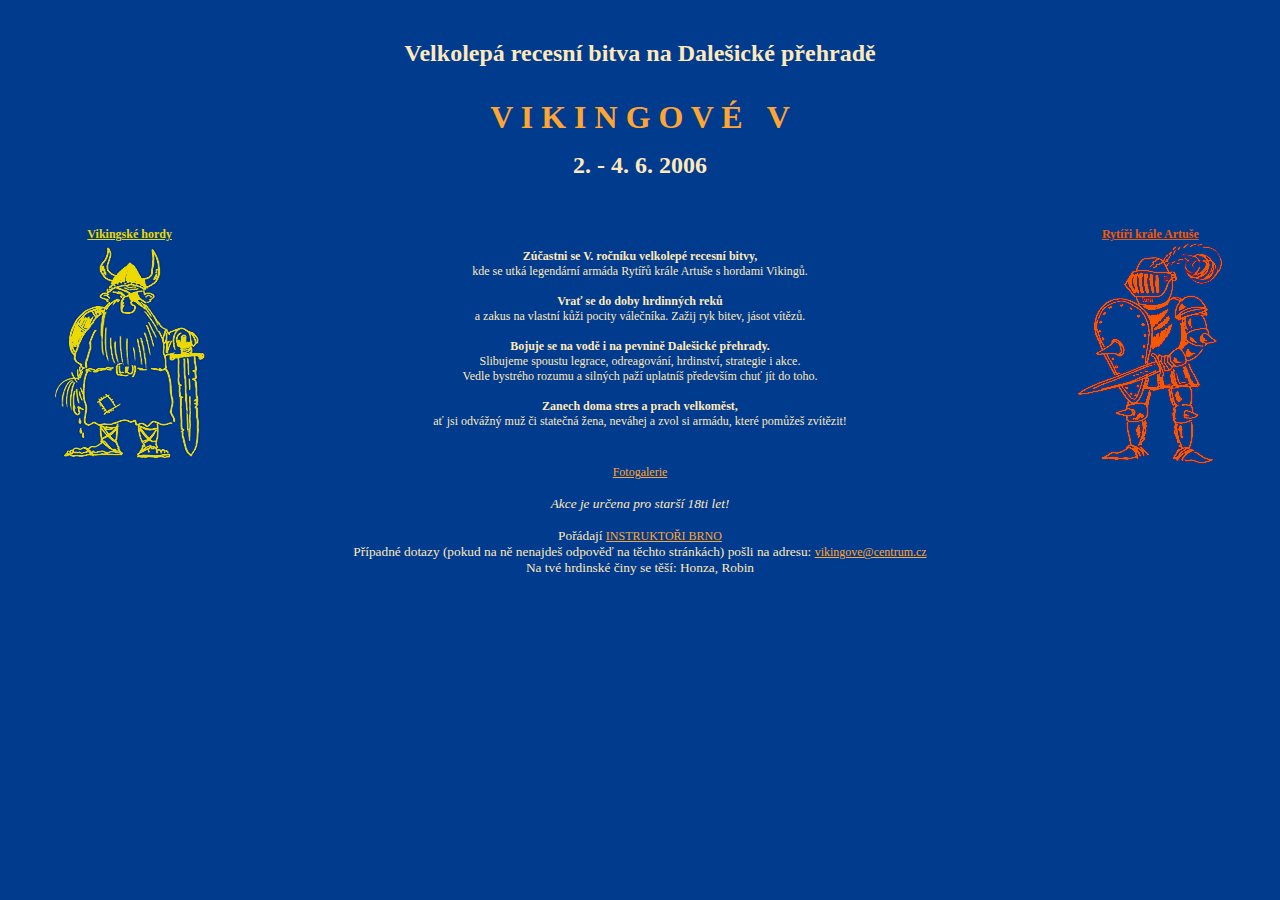
<file: index.html>
<html>

<!-- Mirrored from vikingove.instruktori.cz/ by HTTrack Website Copier/3.x [XR&CO'2014], Sat, 09 Mar 2019 18:17:43 GMT -->
<!-- Added by HTTrack --><meta http-equiv="content-type" content="text/html;charset=utf-8" /><!-- /Added by HTTrack -->
<head>
 	<meta http-equiv="Content-Language" content="cs">
 	<meta http-equiv="Content-Type" content="text/html; charset=utf-8">
 <title>Vikingove 2006</title> 	<link rel="stylesheet" type="text/css" href="css/styl.css"/>
</head>
<body>
<center>
<br>
<h1>Velkolepá recesní bitva na Dalešické přehradě</h1>
<br>
<span class="velkynadpis">V I K I N G O V É &nbsp;&nbsp;V</span>
<br>
<h1>2. - 4. 6. 2006</h1>
<br>
<br>
<table border="0" cellspacing="0" cellpadding="0" width="95%">
<tr align="center">
<td width="15%"><a class="zlute" href="armada084a.html?armada=vikingove">Vikingské hordy<br>
<img src="img/viking.gif" border="0"></a></td>
<td width="70%">
<b>Zúčastni se V. ročníku velkolepé recesní bitvy,</b><br>
kde se utká legendární armáda Rytířů krále Artuše s hordami Vikingů. <br>
<br>
<b>Vrať se do doby hrdinných reků</b><br>
a zakus na vlastní kůži pocity válečníka. Zažij ryk bitev, jásot vítězů. <br>
<br>
<b>Bojuje se na vodě i na pevnině Dalešické přehrady.</b><br>
Slibujeme spoustu legrace, odreagování, hrdinství, strategie i akce.<br>
Vedle bystrého rozumu a silných paží uplatníš především chuť jít do toho.<br>
<br>
<b>Zanech doma stres a prach velkoměst,</b><br>
ať jsi odvážný muž či statečná žena, neváhej a zvol si armádu, které pomůžeš zvítězit!<br></font><br>
</td>
<td width="15%"><a class="cervene" href="armada0118.html?armada=artusovci">Rytíři krále Artuše<br>
<img src="img/artus.gif" border="0"></a><br>
<!--  <font size="-2">Přihlašování do této armády bylo opět dočasně pozastaveno. Pokud se stavy bojovníků v obou armádách vyrovnají, bude přihlašování obnoveno.</font>	-->

</td>
</table>
<a href="http://instruktori.vutbr.cz/kroniky/progr/vikingove" target="_blank">Fotogalerie</a>

<br><br>
<i>Akce je určena pro starší 18ti let!</i><br>
<br>
Pořádají <a href="http://www.instruktori.cz/" target="_blank">INSTRUKTOŘI BRNO</a><br>
Případné dotazy (pokud na ně nenajdeš odpověď na těchto stránkách) pošli na adresu: <a href="mailto:vikingove@centrum.cz">vikingove@centrum.cz</a><br>
Na tvé hrdinské činy se těší: Honza, Robin
</center>
</body>

<!-- Mirrored from vikingove.instruktori.cz/ by HTTrack Website Copier/3.x [XR&CO'2014], Sat, 09 Mar 2019 18:17:44 GMT -->
</html>
</file>
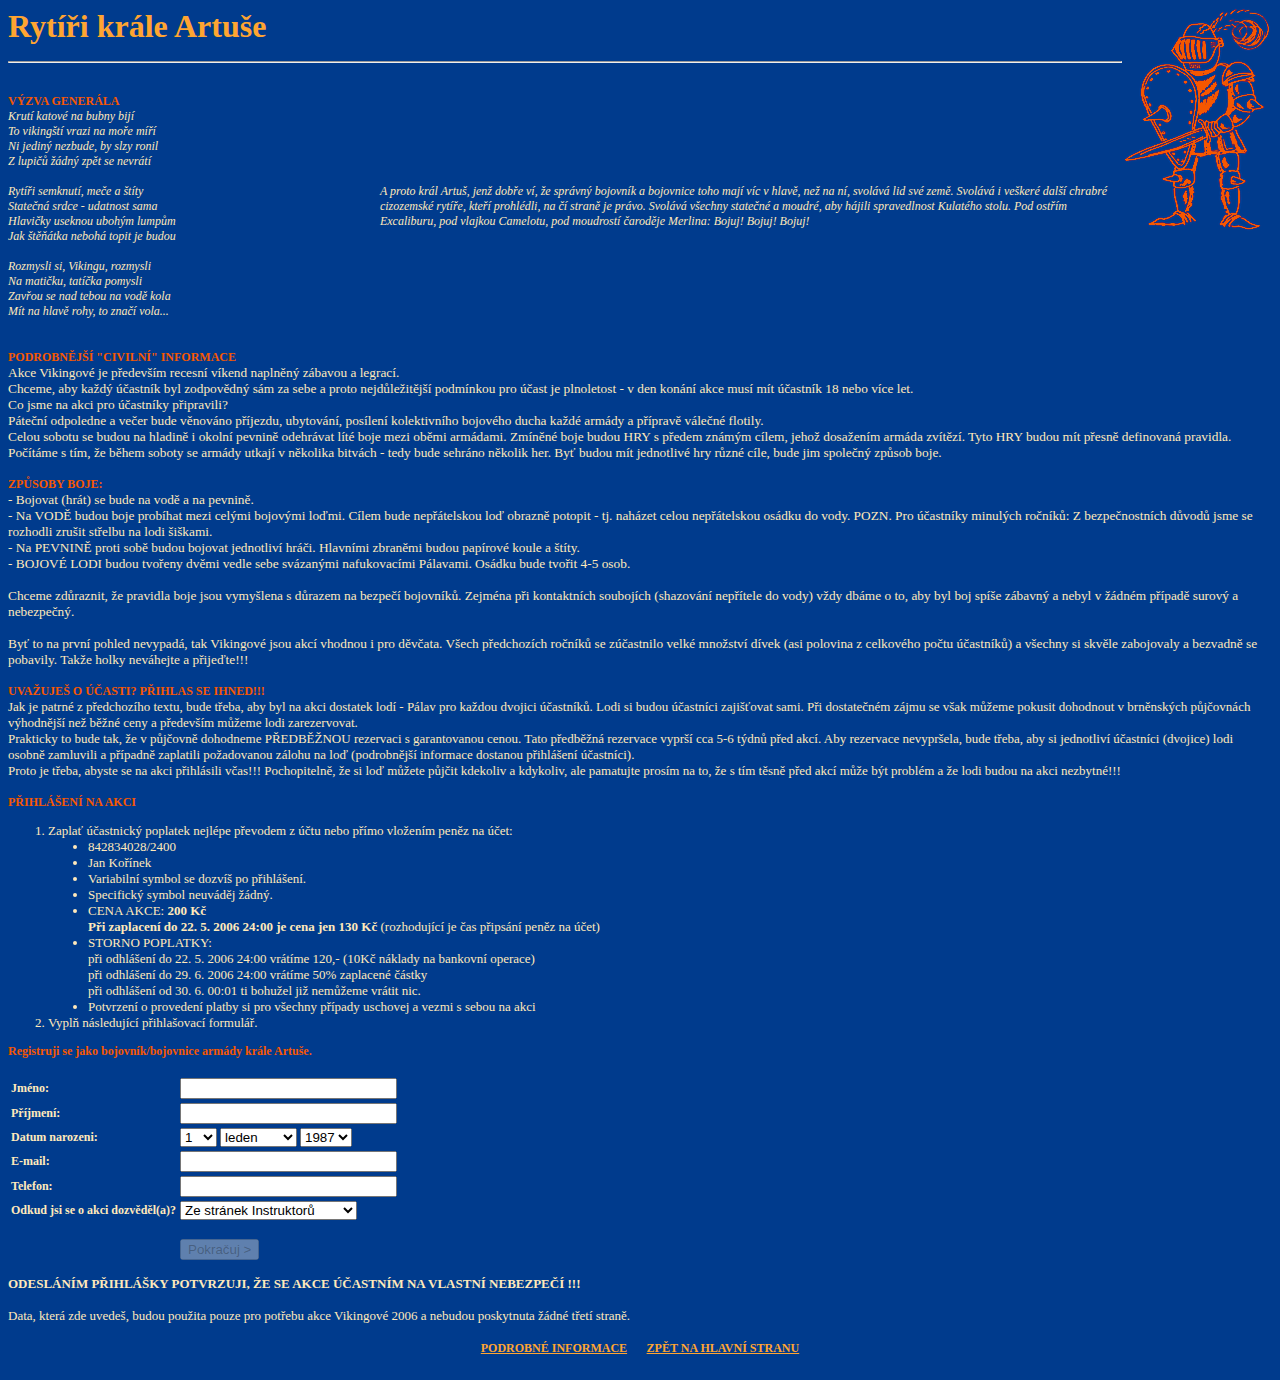
<file: armada0118.html>
<html>

<!-- Mirrored from vikingove.instruktori.cz/armada.php?armada=artusovci by HTTrack Website Copier/3.x [XR&CO'2014], Sat, 09 Mar 2019 18:17:44 GMT -->
<!-- Added by HTTrack --><meta http-equiv="content-type" content="text/html;charset=utf-8" /><!-- /Added by HTTrack -->
<head>
  <meta http-equiv="Content-Language" content="cs"/>
  <meta http-equiv="Content-Type" content="text/html; charset=utf-8"/>
 <title>Vikingove 2006 - Rytiri krale Artuse</title> 	<link rel="stylesheet" type="text/css" href="css/styl.css"/>
</head>
<body>


		<table border="0" cellspacing="0" cellpadding="0" width="100%">
			<tr>
				<td class="velkynadpis" width="90%" valign="top" colspan="2">Rytíři krále Artuše<hr></td>
				<td width="10%" valign="top" rowspan="2"><img src="img/artus.gif" border="0"></td>
			</tr>
			<tr>
				<td width="30%">
					<br/>
					<span class=cervena>VÝZVA GENERÁLA</span><br/>
					<i>Krutí katové na bubny bijí<br/>
					To vikingští vrazi na moře míří<br/>
					Ni jediný nezbude, by slzy ronil<br/>
					Z lupičů žádný zpět se nevrátí<br/>
					<br/>
					Rytíři semknutí, meče a štíty<br/>
					Statečná srdce - udatnost sama<br/>
					Hlavičky useknou ubohým lumpům<br/>
					Jak štěňátka nebohá topit je budou<br/>
					<br/>
					Rozmysli si, Vikingu, rozmysli<br/>
					Na matičku, tatíčka pomysli<br/>
					Zavřou se nad tebou na vodě kola<br/>
					Mít na hlavě rohy, to značí vola...<br/></i>
					<br/>
				</td>
				<td valign="center">
					<i>A proto král Artuš, jenž dobře ví, že správný bojovník a bojovnice toho mají víc v hlavě, než na ní, svolává lid své země. Svolává i veškeré další chrabré cizozemské rytíře, kteří prohlédli, na čí straně je právo. Svolává všechny statečné a moudré, aby hájili spravedlnost Kulatého stolu.
			    Pod ostřím Excaliburu, pod vlajkou Camelotu, pod moudrostí čaroděje Merlina: Bojuj! Bojuj! Bojuj!<br/></i>
				</td>
			</tr>
		</table>
	
<br/>
 <span class=cervena>PODROBNĚJŠÍ "CIVILNÍ" INFORMACE</span><br/> 
	Akce Vikingové je především recesní víkend naplněný zábavou a legrací.<br/>
	Chceme, aby každý účastník byl zodpovědný sám za sebe a proto nejdůležitější podmínkou pro účast je plnoletost - v den konání akce musí mít účastník 18 nebo více let.<br/>
	Co jsme na akci pro účastníky připravili?<br/>
	Páteční odpoledne a večer bude věnováno příjezdu, ubytování, posílení kolektivního bojového ducha každé armády a přípravě válečné flotily.<br/>
	Celou sobotu se budou na hladině i okolní pevnině odehrávat líté boje mezi oběmi armádami. Zmíněné boje budou HRY s předem známým cílem, jehož dosažením armáda zvítězí. Tyto HRY budou mít přesně definovaná pravidla. Počítáme s tím, že během soboty se armády utkají v několika bitvách - tedy bude sehráno několik her. Byť budou mít jednotlivé hry různé cíle, bude jim společný způsob boje.<br/>
<br/>

 <span class=cervena>ZPŮSOBY BOJE:</span><br/> 
- Bojovat (hrát) se bude na vodě a na pevnině.<br/>
- Na VODĚ budou boje probíhat mezi celými bojovými loďmi. Cílem bude nepřátelskou loď obrazně potopit - tj. naházet celou nepřátelskou osádku do vody. POZN. Pro účastníky minulých ročníků: Z bezpečnostních důvodů jsme se rozhodli zrušit střelbu na lodi šiškami.<br/>
- Na PEVNINĚ proti sobě budou bojovat jednotliví hráči. Hlavními zbraněmi budou papírové koule a štíty.<br/>
- BOJOVÉ LODI budou tvořeny dvěmi vedle sebe svázanými nafukovacími Pálavami. Osádku bude tvořit 4-5 osob.<br/>
<br/>
Chceme zdůraznit, že pravidla boje jsou vymyšlena s důrazem na bezpečí bojovníků. Zejména při kontaktních soubojích (shazování nepřítele do vody) vždy dbáme o to, aby byl boj spíše zábavný a nebyl v žádném případě surový a nebezpečný.<br/>
<br/>
Byť to na první pohled nevypadá, tak Vikingové jsou akcí vhodnou i pro děvčata. Všech předchozích ročníků se zúčastnilo velké množství dívek (asi polovina z celkového počtu účastníků) a všechny si skvěle zabojovaly a bezvadně se pobavily. Takže holky neváhejte a přijeďte!!!<br/>
<br/>

 <span class=cervena>UVAŽUJEŠ O ÚČASTI? PŘIHLAS SE IHNED!!!</span><br/> 
<font size="-1">Jak je patrné z předchozího textu, bude třeba, aby byl na akci dostatek lodí - Pálav pro každou dvojici účastníků. Lodi si budou účastníci zajišťovat sami. Při dostatečném zájmu se však můžeme pokusit dohodnout v brněnských půjčovnách výhodnější než běžné ceny a především můžeme lodi zarezervovat.<br/>
Prakticky to bude tak, že v půjčovně dohodneme PŘEDBĚŽNOU rezervaci s garantovanou cenou. Tato předběžná rezervace vyprší cca 5-6 týdnů před akcí. Aby rezervace nevypršela, bude třeba, aby si jednotliví účastníci (dvojice) lodi osobně zamluvili a případně zaplatili požadovanou zálohu na loď (podrobnější informace dostanou přihlášení účastníci).<br/>
Proto je třeba, abyste se na akci přihlásili včas!!! Pochopitelně, že si loď můžete půjčit kdekoliv a kdykoliv, ale pamatujte prosím na to, že s tím těsně před akcí může být problém a že lodi budou na akci nezbytné!!!<br/>

<br/>

 <span class=cervena>PŘIHLÁŠENÍ NA AKCI</span><br/> 
<ol>
  <li>
	Zaplať účastnický poplatek nejlépe převodem z účtu nebo přímo vložením peněz na účet:
  </li>
  <ul type=disc>
	<li>
	  842834028/2400
	</li>
	<li>
	  Jan Kořínek
	</li>
	<li>
	  Variabilní symbol se dozvíš po přihlášení.
	</li>
	<li>
	  Specifický symbol neuváděj žádný.
	</li>
    <li>
	  CENA AKCE: <b>200 Kč</b><br/>
		<B>Při zaplacení do 22. 5. 2006 24:00 je cena jen 130 Kč</B> (rozhodující je čas připsání peněz na účet)<br/>

	</li>
	<li>
	  STORNO POPLATKY:<br/>
				  při odhlášení do 22. 5. 2006 24:00 vrátíme 120,- (10Kč náklady na bankovní operace)<br/>
      	  při odhlášení do 29. 6. 2006 24:00 vrátíme 50% zaplacené částky<br/>
	  			při odhlášení od 30. 6. 00:01 ti bohužel již nemůžeme vrátit nic.
	</li>
	<li>
	  Potvrzení o provedení platby si pro všechny případy uschovej a vezmi s sebou na akci</li>
  </ul>
  <li>
	Vyplň následující přihlašovací formulář.
  </li>
</ol>

 <span class=cervena>Registruji se jako bojovník/bojovnice armády krále Artuše.</span><br/> 
<br/>
<!--
<b>Přihlašování do této armády bylo opět dočasně pozastaveno.<br/> Pokud se stavy bojovníků v obou armádách vyrovnají, bude přihlašování obnoveno.</b><br/>
<br/>
-->
<form>
<table border="0">
	<tr>
		<td><b>Jméno:</b></td>
		<td><input type="Text" name="jmeno" size="24" maxlength="50"></td>
	</tr>
	<tr>
		<td><b>Příjmení:</b></td>
		<td><input type="Text" name="prijmeni" size="24" maxlength="50"></td>
	</tr>
	<tr>
		<td><b>Datum narozeni:</b></td>
		<td>
		<select name="den" size="1">
			<option value="1">1
			<option value="2">2
			<option value="3">3
			<option value="4">4
			<option value="5">5
			<option value="6">6
			<option value="7">7
			<option value="8">8
			<option value="9">9
			<option value="10">10
			<option value="11">11
			<option value="12">12
			<option value="13">13
			<option value="14">14
			<option value="15">15
			<option value="16">16
			<option value="17">17
			<option value="18">18
			<option value="19">19
			<option value="20">20
			<option value="21">21
			<option value="22">22
			<option value="23">23
			<option value="24">24
			<option value="25">25
			<option value="26">26
			<option value="27">27
			<option value="28">28
			<option value="29">29
			<option value="30">30
			<option value="31">31
		</select>
		<select name="mesic" size="1">
			<option value="1">leden
			<option value="2">únor
			<option value="3">březen
			<option value="4">duben
			<option value="5">květen
			<option value="6">červen
			<option value="7">červenec
			<option value="8">srpen
			<option value="9">září
			<option value="10">říjen
			<option value="11">listopad
			<option value="12">prosinec
		</select>
		<select name="rok" size="1">
			<option value="1987">1987
      <option value="1986">1986
			<option value="1985">1985
			<option value="1984">1984
			<option value="1983">1983
			<option value="1982">1982
			<option value="1981">1981
			<option value="1980">1980
			<option value="1979">1979
			<option value="1978">1978
			<option value="1977">1977
			<option value="1976">1976
			<option value="1975">1975
			<option value="1974">1974
			<option value="1973">1973
			<option value="1972">1972
			<option value="1971">1971
			<option value="1970">1970
			<option value="1969">1969
			<option value="1968">1968
			<option value="1967">1967
			<option value="1966">1966
			<option value="1965">1965
			<option value="1964">1964
			<option value="1963">1963
			<option value="1962">1962
			<option value="1961">1961
			<option value="1960">1960
			<option value="1959">1959
			<option value="1958">1958
			<option value="1957">1957
			<option value="1956">1956
			<option value="1955">1955
		</select>
		</td>
	</tr>
	<tr>
		<td><b>E-mail:</b></td>
		<td><input type="Text" name="mail" size="24" maxlength="50"></td>
	</tr>
	<tr>
		<td><b>Telefon:</b></td>
		<td><input type="Text" name="telefon" size="24" maxlength="50"></td>
	</tr>
	<tr>
		<td><b>Odkud jsi se o akci dozvěděl(a)?</b></td>
		<td>
		<select name="odkud" size="1">
			<option value="Ze stránek Instruktorů">Ze stránek Instruktorů
			<option value="Ze stránek Biokontaktu">Ze stránek o.s. Biokontakt
			<option value="Z plakátku">Z plakátku
			<option value="Od kamaráda">Od kamaráda
			<option value="Už jsem na akci byl(a)">Již jsem na akci byl(a)
			<option value="Od jinud">Od jinud
		</select>
		</td>
	</tr>
	<tr>
		<td></td>
		<td><br/><input type="submit" value="Pokračuj >" disabled></td>
	</tr>
</table>

  <input name="armada" type="hidden" value=artusovci>
  <input name="register" type="hidden" value=1>
</form>


<b>ODESLÁNÍM PŘIHLÁŠKY POTVRZUJI, ŽE SE AKCE ÚČASTNÍM NA VLASTNÍ NEBEZPEČÍ !!!</b><br/>
<br/>
Data, která zde uvedeš, budou použita pouze pro potřebu akce Vikingové 2006 a nebudou poskytnuta žádné třetí straně.<br/>
<br/>

	<center><a href="informace0118.html?armada=artusovci"><b>PODROBNÉ INFORMACE</b></a>&nbsp;&nbsp;&nbsp;&nbsp;&nbsp;&nbsp;<a href="index-2.html"><b>ZPĚT NA HLAVNÍ STRANU</b></a> </center> 
<br/>
</body>

<!-- Mirrored from vikingove.instruktori.cz/armada.php?armada=artusovci by HTTrack Website Copier/3.x [XR&CO'2014], Sat, 09 Mar 2019 18:17:44 GMT -->
</html>
</file>
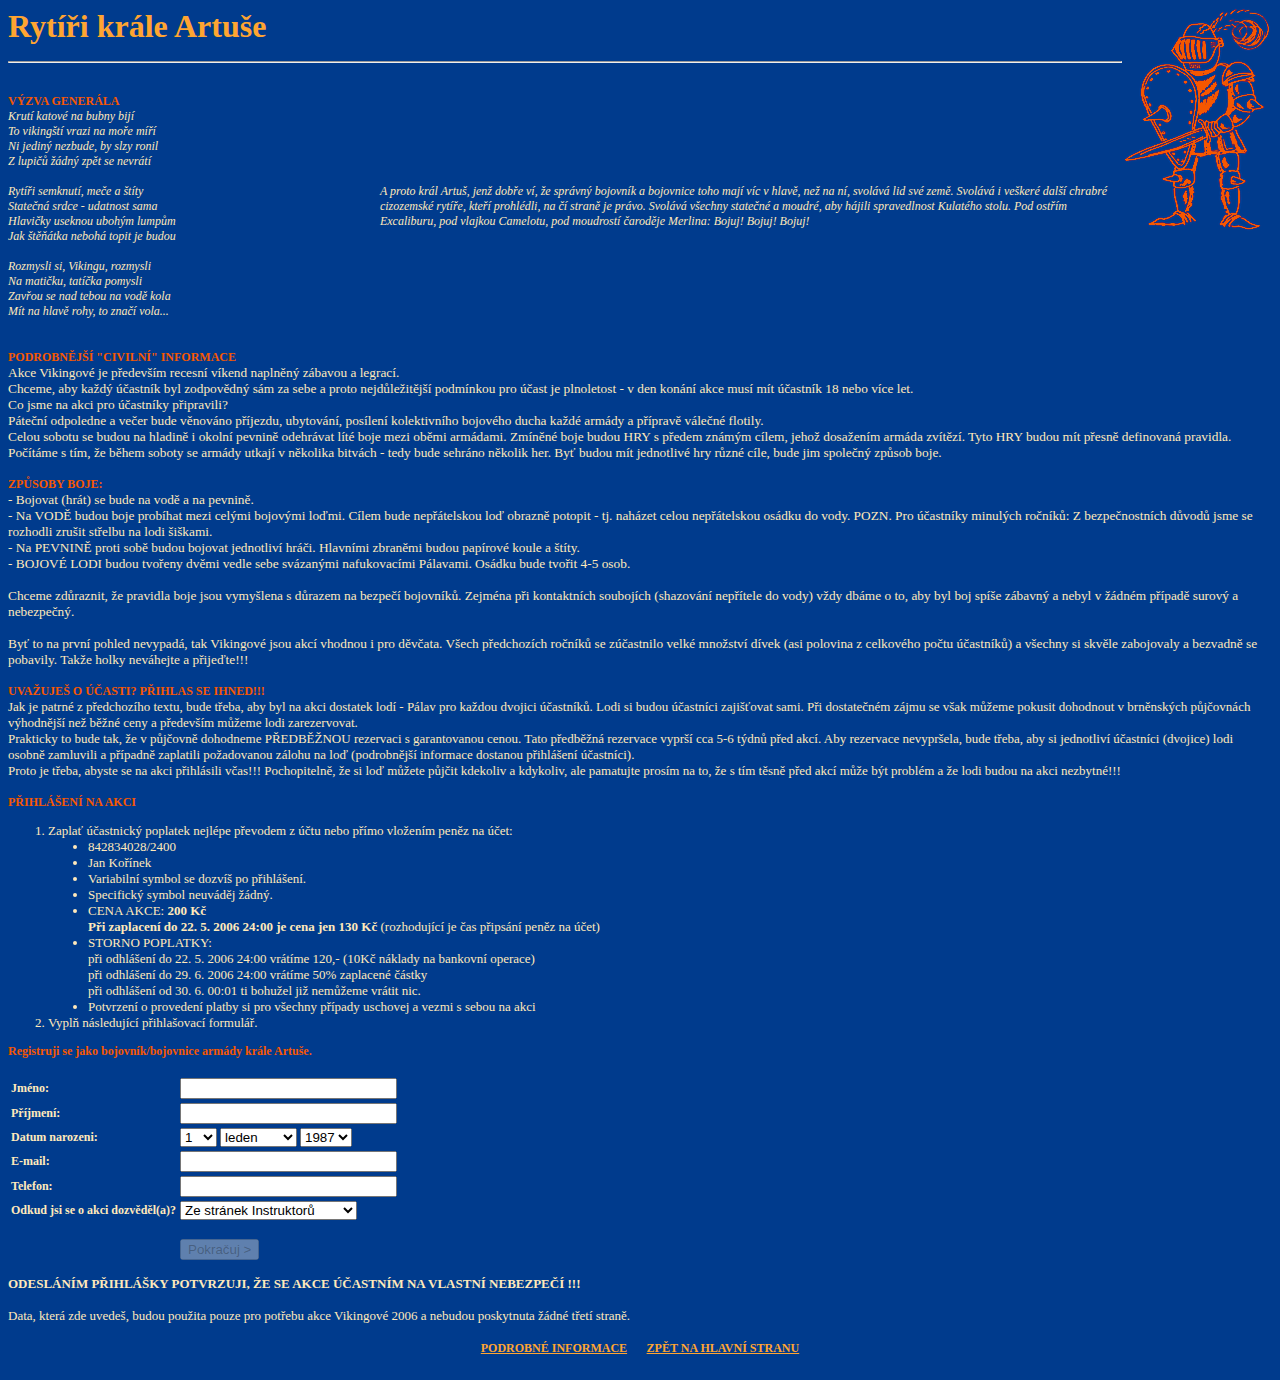
<file: armada084a.html>
<html>

<!-- Mirrored from vikingove.instruktori.cz/armada.php?armada=vikingove by HTTrack Website Copier/3.x [XR&CO'2014], Sat, 09 Mar 2019 18:17:44 GMT -->
<!-- Added by HTTrack --><meta http-equiv="content-type" content="text/html;charset=utf-8" /><!-- /Added by HTTrack -->
<head>
  <meta http-equiv="Content-Language" content="cs"/>
  <meta http-equiv="Content-Type" content="text/html; charset=utf-8"/>
 <title>Vikingove 2006 - Rytiri krale Artuse</title> 	<link rel="stylesheet" type="text/css" href="css/styl.css"/>
</head>
<body>


		<table border="0" cellspacing="0" cellpadding="0" width="100%">
			<tr>
				<td class="velkynadpis" width="90%" valign="top" colspan="2">Rytíři krále Artuše<hr></td>
				<td width="10%" valign="top" rowspan="2"><img src="img/artus.gif" border="0"></td>
			</tr>
			<tr>
				<td width="30%">
					<br/>
					<span class=cervena>VÝZVA GENERÁLA</span><br/>
					<i>Krutí katové na bubny bijí<br/>
					To vikingští vrazi na moře míří<br/>
					Ni jediný nezbude, by slzy ronil<br/>
					Z lupičů žádný zpět se nevrátí<br/>
					<br/>
					Rytíři semknutí, meče a štíty<br/>
					Statečná srdce - udatnost sama<br/>
					Hlavičky useknou ubohým lumpům<br/>
					Jak štěňátka nebohá topit je budou<br/>
					<br/>
					Rozmysli si, Vikingu, rozmysli<br/>
					Na matičku, tatíčka pomysli<br/>
					Zavřou se nad tebou na vodě kola<br/>
					Mít na hlavě rohy, to značí vola...<br/></i>
					<br/>
				</td>
				<td valign="center">
					<i>A proto král Artuš, jenž dobře ví, že správný bojovník a bojovnice toho mají víc v hlavě, než na ní, svolává lid své země. Svolává i veškeré další chrabré cizozemské rytíře, kteří prohlédli, na čí straně je právo. Svolává všechny statečné a moudré, aby hájili spravedlnost Kulatého stolu.
			    Pod ostřím Excaliburu, pod vlajkou Camelotu, pod moudrostí čaroděje Merlina: Bojuj! Bojuj! Bojuj!<br/></i>
				</td>
			</tr>
		</table>
	
<br/>
 <span class=cervena>PODROBNĚJŠÍ "CIVILNÍ" INFORMACE</span><br/> 
	Akce Vikingové je především recesní víkend naplněný zábavou a legrací.<br/>
	Chceme, aby každý účastník byl zodpovědný sám za sebe a proto nejdůležitější podmínkou pro účast je plnoletost - v den konání akce musí mít účastník 18 nebo více let.<br/>
	Co jsme na akci pro účastníky připravili?<br/>
	Páteční odpoledne a večer bude věnováno příjezdu, ubytování, posílení kolektivního bojového ducha každé armády a přípravě válečné flotily.<br/>
	Celou sobotu se budou na hladině i okolní pevnině odehrávat líté boje mezi oběmi armádami. Zmíněné boje budou HRY s předem známým cílem, jehož dosažením armáda zvítězí. Tyto HRY budou mít přesně definovaná pravidla. Počítáme s tím, že během soboty se armády utkají v několika bitvách - tedy bude sehráno několik her. Byť budou mít jednotlivé hry různé cíle, bude jim společný způsob boje.<br/>
<br/>

 <span class=cervena>ZPŮSOBY BOJE:</span><br/> 
- Bojovat (hrát) se bude na vodě a na pevnině.<br/>
- Na VODĚ budou boje probíhat mezi celými bojovými loďmi. Cílem bude nepřátelskou loď obrazně potopit - tj. naházet celou nepřátelskou osádku do vody. POZN. Pro účastníky minulých ročníků: Z bezpečnostních důvodů jsme se rozhodli zrušit střelbu na lodi šiškami.<br/>
- Na PEVNINĚ proti sobě budou bojovat jednotliví hráči. Hlavními zbraněmi budou papírové koule a štíty.<br/>
- BOJOVÉ LODI budou tvořeny dvěmi vedle sebe svázanými nafukovacími Pálavami. Osádku bude tvořit 4-5 osob.<br/>
<br/>
Chceme zdůraznit, že pravidla boje jsou vymyšlena s důrazem na bezpečí bojovníků. Zejména při kontaktních soubojích (shazování nepřítele do vody) vždy dbáme o to, aby byl boj spíše zábavný a nebyl v žádném případě surový a nebezpečný.<br/>
<br/>
Byť to na první pohled nevypadá, tak Vikingové jsou akcí vhodnou i pro děvčata. Všech předchozích ročníků se zúčastnilo velké množství dívek (asi polovina z celkového počtu účastníků) a všechny si skvěle zabojovaly a bezvadně se pobavily. Takže holky neváhejte a přijeďte!!!<br/>
<br/>

 <span class=cervena>UVAŽUJEŠ O ÚČASTI? PŘIHLAS SE IHNED!!!</span><br/> 
<font size="-1">Jak je patrné z předchozího textu, bude třeba, aby byl na akci dostatek lodí - Pálav pro každou dvojici účastníků. Lodi si budou účastníci zajišťovat sami. Při dostatečném zájmu se však můžeme pokusit dohodnout v brněnských půjčovnách výhodnější než běžné ceny a především můžeme lodi zarezervovat.<br/>
Prakticky to bude tak, že v půjčovně dohodneme PŘEDBĚŽNOU rezervaci s garantovanou cenou. Tato předběžná rezervace vyprší cca 5-6 týdnů před akcí. Aby rezervace nevypršela, bude třeba, aby si jednotliví účastníci (dvojice) lodi osobně zamluvili a případně zaplatili požadovanou zálohu na loď (podrobnější informace dostanou přihlášení účastníci).<br/>
Proto je třeba, abyste se na akci přihlásili včas!!! Pochopitelně, že si loď můžete půjčit kdekoliv a kdykoliv, ale pamatujte prosím na to, že s tím těsně před akcí může být problém a že lodi budou na akci nezbytné!!!<br/>

<br/>

 <span class=cervena>PŘIHLÁŠENÍ NA AKCI</span><br/> 
<ol>
  <li>
	Zaplať účastnický poplatek nejlépe převodem z účtu nebo přímo vložením peněz na účet:
  </li>
  <ul type=disc>
	<li>
	  842834028/2400
	</li>
	<li>
	  Jan Kořínek
	</li>
	<li>
	  Variabilní symbol se dozvíš po přihlášení.
	</li>
	<li>
	  Specifický symbol neuváděj žádný.
	</li>
    <li>
	  CENA AKCE: <b>200 Kč</b><br/>
		<B>Při zaplacení do 22. 5. 2006 24:00 je cena jen 130 Kč</B> (rozhodující je čas připsání peněz na účet)<br/>

	</li>
	<li>
	  STORNO POPLATKY:<br/>
				  při odhlášení do 22. 5. 2006 24:00 vrátíme 120,- (10Kč náklady na bankovní operace)<br/>
      	  při odhlášení do 29. 6. 2006 24:00 vrátíme 50% zaplacené částky<br/>
	  			při odhlášení od 30. 6. 00:01 ti bohužel již nemůžeme vrátit nic.
	</li>
	<li>
	  Potvrzení o provedení platby si pro všechny případy uschovej a vezmi s sebou na akci</li>
  </ul>
  <li>
	Vyplň následující přihlašovací formulář.
  </li>
</ol>

 <span class=cervena>Registruji se jako bojovník/bojovnice armády krále Artuše.</span><br/> 
<br/>
<!--
<b>Přihlašování do této armády bylo opět dočasně pozastaveno.<br/> Pokud se stavy bojovníků v obou armádách vyrovnají, bude přihlašování obnoveno.</b><br/>
<br/>
-->
<form>
<table border="0">
	<tr>
		<td><b>Jméno:</b></td>
		<td><input type="Text" name="jmeno" size="24" maxlength="50"></td>
	</tr>
	<tr>
		<td><b>Příjmení:</b></td>
		<td><input type="Text" name="prijmeni" size="24" maxlength="50"></td>
	</tr>
	<tr>
		<td><b>Datum narozeni:</b></td>
		<td>
		<select name="den" size="1">
			<option value="1">1
			<option value="2">2
			<option value="3">3
			<option value="4">4
			<option value="5">5
			<option value="6">6
			<option value="7">7
			<option value="8">8
			<option value="9">9
			<option value="10">10
			<option value="11">11
			<option value="12">12
			<option value="13">13
			<option value="14">14
			<option value="15">15
			<option value="16">16
			<option value="17">17
			<option value="18">18
			<option value="19">19
			<option value="20">20
			<option value="21">21
			<option value="22">22
			<option value="23">23
			<option value="24">24
			<option value="25">25
			<option value="26">26
			<option value="27">27
			<option value="28">28
			<option value="29">29
			<option value="30">30
			<option value="31">31
		</select>
		<select name="mesic" size="1">
			<option value="1">leden
			<option value="2">únor
			<option value="3">březen
			<option value="4">duben
			<option value="5">květen
			<option value="6">červen
			<option value="7">červenec
			<option value="8">srpen
			<option value="9">září
			<option value="10">říjen
			<option value="11">listopad
			<option value="12">prosinec
		</select>
		<select name="rok" size="1">
			<option value="1987">1987
      <option value="1986">1986
			<option value="1985">1985
			<option value="1984">1984
			<option value="1983">1983
			<option value="1982">1982
			<option value="1981">1981
			<option value="1980">1980
			<option value="1979">1979
			<option value="1978">1978
			<option value="1977">1977
			<option value="1976">1976
			<option value="1975">1975
			<option value="1974">1974
			<option value="1973">1973
			<option value="1972">1972
			<option value="1971">1971
			<option value="1970">1970
			<option value="1969">1969
			<option value="1968">1968
			<option value="1967">1967
			<option value="1966">1966
			<option value="1965">1965
			<option value="1964">1964
			<option value="1963">1963
			<option value="1962">1962
			<option value="1961">1961
			<option value="1960">1960
			<option value="1959">1959
			<option value="1958">1958
			<option value="1957">1957
			<option value="1956">1956
			<option value="1955">1955
		</select>
		</td>
	</tr>
	<tr>
		<td><b>E-mail:</b></td>
		<td><input type="Text" name="mail" size="24" maxlength="50"></td>
	</tr>
	<tr>
		<td><b>Telefon:</b></td>
		<td><input type="Text" name="telefon" size="24" maxlength="50"></td>
	</tr>
	<tr>
		<td><b>Odkud jsi se o akci dozvěděl(a)?</b></td>
		<td>
		<select name="odkud" size="1">
			<option value="Ze stránek Instruktorů">Ze stránek Instruktorů
			<option value="Ze stránek Biokontaktu">Ze stránek o.s. Biokontakt
			<option value="Z plakátku">Z plakátku
			<option value="Od kamaráda">Od kamaráda
			<option value="Už jsem na akci byl(a)">Již jsem na akci byl(a)
			<option value="Od jinud">Od jinud
		</select>
		</td>
	</tr>
	<tr>
		<td></td>
		<td><br/><input type="submit" value="Pokračuj >" disabled></td>
	</tr>
</table>

  <input name="armada" type="hidden" value=artusovci>
  <input name="register" type="hidden" value=1>
</form>


<b>ODESLÁNÍM PŘIHLÁŠKY POTVRZUJI, ŽE SE AKCE ÚČASTNÍM NA VLASTNÍ NEBEZPEČÍ !!!</b><br/>
<br/>
Data, která zde uvedeš, budou použita pouze pro potřebu akce Vikingové 2006 a nebudou poskytnuta žádné třetí straně.<br/>
<br/>

	<center><a href="informace0118.html?armada=artusovci"><b>PODROBNÉ INFORMACE</b></a>&nbsp;&nbsp;&nbsp;&nbsp;&nbsp;&nbsp;<a href="index-2.html"><b>ZPĚT NA HLAVNÍ STRANU</b></a> </center> 
<br/>
</body>

<!-- Mirrored from vikingove.instruktori.cz/armada.php?armada=vikingove by HTTrack Website Copier/3.x [XR&CO'2014], Sat, 09 Mar 2019 18:17:44 GMT -->
</html>
</file>
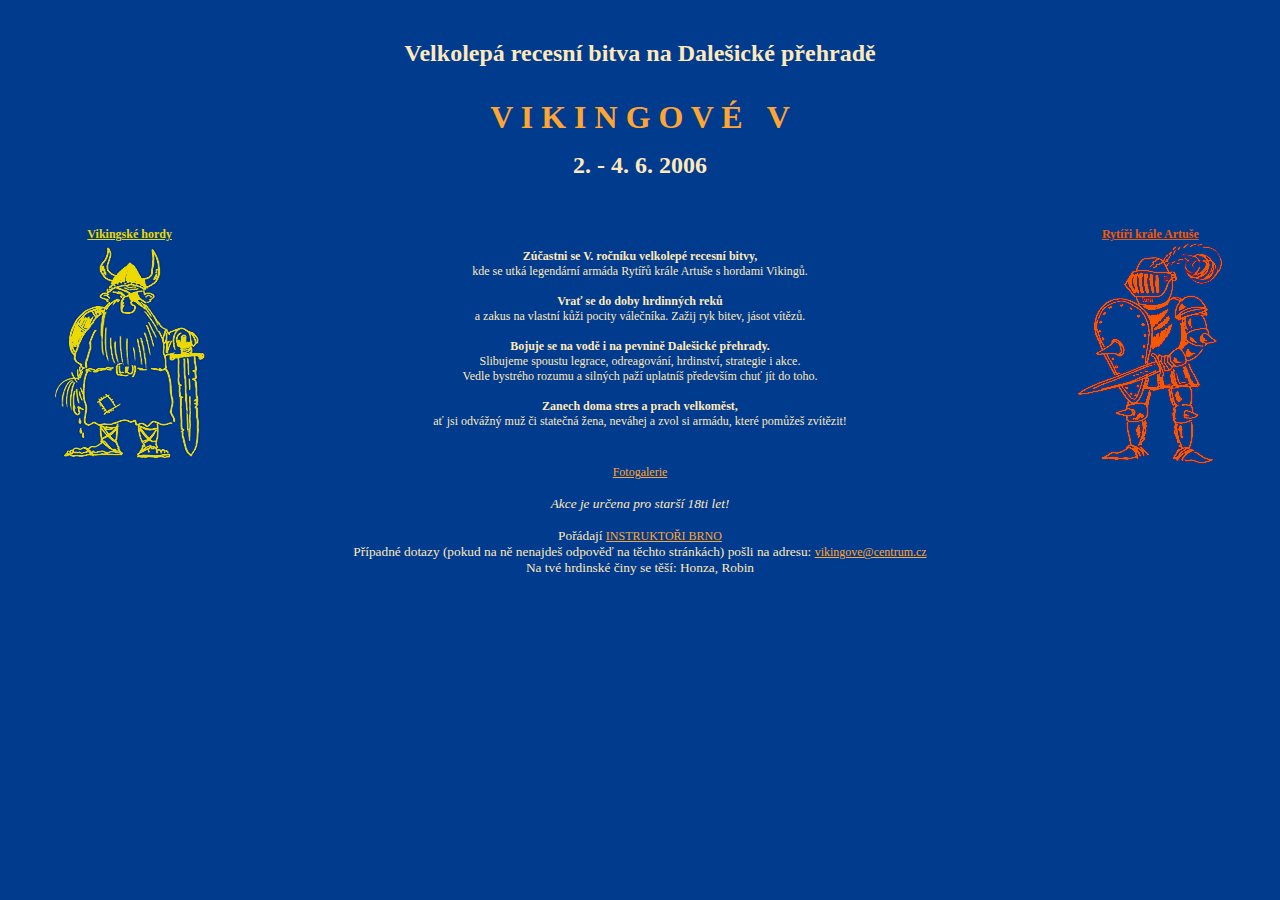
<file: index-2.html>
<html>

<!-- Mirrored from vikingove.instruktori.cz/index.php by HTTrack Website Copier/3.x [XR&CO'2014], Sat, 09 Mar 2019 18:17:44 GMT -->
<!-- Added by HTTrack --><meta http-equiv="content-type" content="text/html;charset=utf-8" /><!-- /Added by HTTrack -->
<head>
 	<meta http-equiv="Content-Language" content="cs">
 	<meta http-equiv="Content-Type" content="text/html; charset=utf-8">
 <title>Vikingove 2006</title> 	<link rel="stylesheet" type="text/css" href="css/styl.css"/>
</head>
<body>
<center>
<br>
<h1>Velkolepá recesní bitva na Dalešické přehradě</h1>
<br>
<span class="velkynadpis">V I K I N G O V É &nbsp;&nbsp;V</span>
<br>
<h1>2. - 4. 6. 2006</h1>
<br>
<br>
<table border="0" cellspacing="0" cellpadding="0" width="95%">
<tr align="center">
<td width="15%"><a class="zlute" href="armada084a.html?armada=vikingove">Vikingské hordy<br>
<img src="img/viking.gif" border="0"></a></td>
<td width="70%">
<b>Zúčastni se V. ročníku velkolepé recesní bitvy,</b><br>
kde se utká legendární armáda Rytířů krále Artuše s hordami Vikingů. <br>
<br>
<b>Vrať se do doby hrdinných reků</b><br>
a zakus na vlastní kůži pocity válečníka. Zažij ryk bitev, jásot vítězů. <br>
<br>
<b>Bojuje se na vodě i na pevnině Dalešické přehrady.</b><br>
Slibujeme spoustu legrace, odreagování, hrdinství, strategie i akce.<br>
Vedle bystrého rozumu a silných paží uplatníš především chuť jít do toho.<br>
<br>
<b>Zanech doma stres a prach velkoměst,</b><br>
ať jsi odvážný muž či statečná žena, neváhej a zvol si armádu, které pomůžeš zvítězit!<br></font><br>
</td>
<td width="15%"><a class="cervene" href="armada0118.html?armada=artusovci">Rytíři krále Artuše<br>
<img src="img/artus.gif" border="0"></a><br>
<!--  <font size="-2">Přihlašování do této armády bylo opět dočasně pozastaveno. Pokud se stavy bojovníků v obou armádách vyrovnají, bude přihlašování obnoveno.</font>	-->

</td>
</table>
<a href="http://instruktori.vutbr.cz/kroniky/progr/vikingove" target="_blank">Fotogalerie</a>

<br><br>
<i>Akce je určena pro starší 18ti let!</i><br>
<br>
Pořádají <a href="http://www.instruktori.cz/" target="_blank">INSTRUKTOŘI BRNO</a><br>
Případné dotazy (pokud na ně nenajdeš odpověď na těchto stránkách) pošli na adresu: <a href="mailto:vikingove@centrum.cz">vikingove@centrum.cz</a><br>
Na tvé hrdinské činy se těší: Honza, Robin
</center>
</body>

<!-- Mirrored from vikingove.instruktori.cz/index.php by HTTrack Website Copier/3.x [XR&CO'2014], Sat, 09 Mar 2019 18:17:44 GMT -->
</html>
</file>
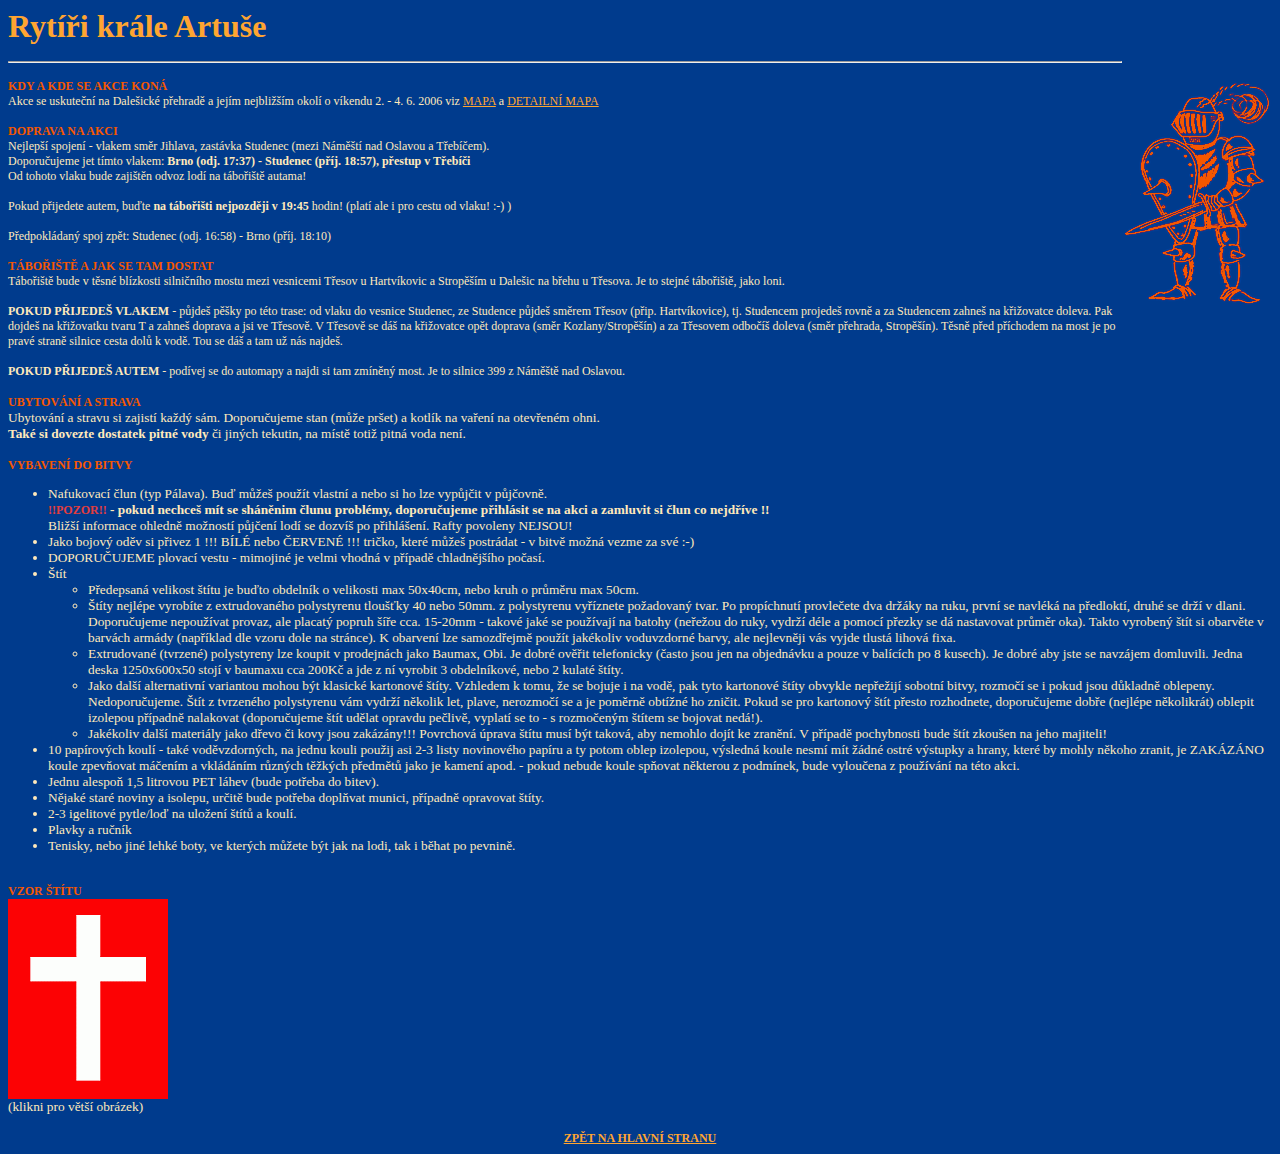
<file: informace0118.html>
<html>

<!-- Mirrored from vikingove.instruktori.cz/informace.php?armada=artusovci by HTTrack Website Copier/3.x [XR&CO'2014], Sat, 09 Mar 2019 18:17:44 GMT -->
<!-- Added by HTTrack --><meta http-equiv="content-type" content="text/html;charset=utf-8" /><!-- /Added by HTTrack -->
<head>
   	<meta http-equiv="Content-Language" content="cs">
   	<meta http-equiv="Content-Type" content="text/html; charset=utf-8">
 <title>Vikingove 2006 - Rytiri krale Artuse</title> 	<link rel="stylesheet" type="text/css" href="css/styl.css"/>

</head>
<body>
<table border="0" cellspacing="0" cellpadding="0" width="100%">
<tr>

		<td class="velkynadpis" valign="top">Rytíři krále Artuše<hr></td>
		<td rowspan="2"><img src="img/artus.gif" border="0"></td>
	</tr>
<tr>
	<td>
 <span class=cervena>KDY A KDE SE AKCE KONÁ</span><br/> 		Akce se uskuteční na Dalešické přehradě a jejím nejbližším okolí o víkendu 2. - 4. 6. 2006 viz <a href="img/mapa.gif" target="_blank">MAPA</a> a <a href="http://mapy.atlas.cz/mapa/ISVikingoveNovaZeme" target="_blank">DETAILNÍ MAPA</a><br>
		<br>

 <span class=cervena>DOPRAVA NA AKCI</span><br/> 		Nejlepší spojení - vlakem směr Jihlava, zastávka Studenec (mezi Náměští nad Oslavou a Třebíčem).<br>
		Doporučujeme jet tímto vlakem: <b>Brno (odj. 17:37) - Studenec (příj. 18:57), přestup v Třebíči</b><br>
		Od tohoto vlaku bude zajištěn odvoz lodí na tábořiště autama!<br>
		<br>
		Pokud přijedete autem, buďte <b>na tábořišti nejpozději v 19:45</b> hodin! (platí ale i pro cestu od vlaku! :-) )<br>
		<br>
		Předpokládaný spoj zpět: Studenec (odj. 16:58) - Brno (příj. 18:10)<br>
		<br>
 <span class=cervena>TÁBOŘIŠTĚ A JAK SE TAM DOSTAT</span><br/> 		Tábořiště bude v těsné blízkosti silničního mostu mezi vesnicemi Třesov u Hartvíkovic a Stropěším u Dalešic na břehu u Třesova. Je to stejné tábořiště, jako loni. <br>
		<br>
		<b>POKUD PŘIJEDEŠ VLAKEM</b> - půjdeš pěšky po této trase: od vlaku do vesnice Studenec, ze Studence půjdeš směrem Třesov (přip. Hartvíkovice), tj. Studencem projedeš rovně a za Studencem zahneš na křižovatce doleva. Pak dojdeš na křižovatku tvaru T a zahneš doprava a jsi ve Třesově. V Třesově se dáš na křižovatce opět doprava (směr Kozlany/Stropěšín) a za Třesovem odbočíš doleva  (směr přehrada, Stropěšín). Těsně před příchodem na most je po pravé straně silnice cesta dolů k vodě. Tou se dáš a tam už nás najdeš. <br>
		<br>
		<b>POKUD PŘIJEDEŠ AUTEM</b> - podívej se do automapy a najdi si tam zmíněný most. Je to silnice 399 z Náměště nad Oslavou.</b></font><br>
		</font>
	</td>
</tr>
</table>


<br>
 <span class=cervena>UBYTOVÁNÍ A STRAVA</span><br/> Ubytování a stravu si zajistí každý sám. Doporučujeme stan (může pršet) a kotlík na vaření na otevřeném ohni.<br>
<b>Také si dovezte dostatek pitné vody</b> či jiných tekutin, na místě totiž pitná voda není.<br>
<br>
 <span class=cervena>VYBAVENÍ DO BITVY</span><br/> <ul>
  <li>
	Nafukovací člun (typ Pálava). Buď můžeš použít vlastní a nebo si ho lze vypůjčit v půjčovně. <br>
	<b><span class="pozor">!!POZOR!!</span> - pokud nechceš mít se sháněnim člunu problémy, doporučujeme přihlásit se na akci a zamluvit si člun co nejdříve !! </b><br>
	Bližší informace ohledně možností půjčení lodí se dozvíš po přihlášení. Rafty povoleny NEJSOU!
  </li>
  <li>
Jako bojový oděv si přivez 1 !!! BÍLÉ nebo ČERVENÉ !!! tričko, které můžeš postrádat -  v bitvě možná vezme za své :-)   </li>
  <li>
	DOPORUČUJEME plovací vestu - mimojiné je velmi vhodná v případě chladnějšího počasí.
  </li>
  <li>
	Štít<br>
	<ul>
			<li>
			Předepsaná velikost štítu je buďto obdelník o velikosti max 50x40cm, nebo kruh o průměru max 50cm.<br>
			</li>
			<li>
			Štíty nejlépe vyrobíte z extrudovaného polystyrenu tloušťky 40 nebo 50mm. z polystyrenu vyříznete požadovaný tvar. Po propíchnutí provlečete dva držáky na ruku, první se navléká na předloktí, druhé se drží v dlani. Doporučujeme nepoužívat provaz, ale placatý popruh šíře cca. 15-20mm - takové jaké se používají na batohy (neřežou do ruky, vydrží déle a pomocí přezky se dá nastavovat průměr oka). Takto vyrobený štít si obarvěte v barvách armády (například dle vzoru dole na stránce). K obarvení lze samozdřejmě použít jakékoliv voduvzdorné barvy, ale nejlevněji vás vyjde tlustá lihová fixa.
			</li>
			<li>
			Extrudované (tvrzené) polystyreny lze koupit v prodejnách jako Baumax, Obi. Je dobré ověřit telefonicky (často jsou jen na objednávku a pouze v balících po 8 kusech). Je dobré aby jste se navzájem domluvili. Jedna deska 1250x600x50 stojí v baumaxu cca 200Kč a jde z ní vyrobit 3 obdelníkové, nebo 2 kulaté štíty. 
			</li>
			<li>
			Jako další alternativní variantou mohou být klasické kartonové štíty. Vzhledem k tomu, že se bojuje i na vodě, pak tyto kartonové štíty obvykle nepřežijí sobotní bitvy, rozmočí se i pokud jsou důkladně oblepeny. Nedoporučujeme. Štít z tvrzeného polystyrenu vám vydrží několik let, plave, nerozmočí se a je poměrně obtížné ho zničit. Pokud se pro kartonový štít přesto rozhodnete, doporučujeme dobře (nejlépe několikrát) oblepit izolepou případně nalakovat (doporučujeme štít udělat opravdu pečlivě, vyplatí se to - s rozmočeným štítem se bojovat nedá!).<br>
			</li>
			<li>
			Jakékoliv další materiály jako dřevo či kovy jsou zakázány!!! Povrchová úprava štítu musí být taková, aby nemohlo dojít ke zranění. V případě pochybnosti bude štít zkoušen na jeho majiteli!<br>
			</li>
	 </ul>
	 </li> 
   <li>
	10 papírových koulí - také voděvzdorných, na jednu kouli použij asi 2-3 listy novinového papíru a ty potom oblep izolepou, výsledná koule nesmí mít žádné ostré výstupky a hrany, které by mohly někoho zranit, je ZAKÁZÁNO koule zpevňovat máčením a vkládáním různých těžkých předmětů jako je kamení apod. - pokud nebude koule spňovat některou z podmínek, bude vyloučena z používání na této akci.
  </li>
  <li>
	Jednu alespoň 1,5 litrovou PET láhev (bude potřeba do bitev).
  </li>
  <li>
  Nějaké staré noviny a isolepu, určitě bude potřeba doplňvat munici, případně opravovat štíty.
	</li>
  <li>
	2-3 igelitové pytle/loď na uložení štítů a koulí.
  </li>
  <li>
  Plavky a ručník
	</li>
  <li>
  Tenisky, nebo jiné lehké boty, ve kterých můžete být jak na lodi, tak i běhat po pevnině.
	</li>
</ul>
<br>
<a name="go6"></a>
 <span class=cervena>VZOR ŠTÍTU</span><br/> 
			<a href="img/kriz.gif" target="_blank"><img border=0 src="img/krizthumb.gif"></a><br>
		(klikni pro větší obrázek)<br>
<br>
<center><a href="index-2.html"><b>ZPĚT NA HLAVNÍ STRANU</b></a> </center>
</font>
</body>

<!-- Mirrored from vikingove.instruktori.cz/informace.php?armada=artusovci by HTTrack Website Copier/3.x [XR&CO'2014], Sat, 09 Mar 2019 18:17:44 GMT -->
</html>
</file>
<file: css/styl.css>
body {
	background-color: #003B8D;
	color: #FFE9BB;
	border: 0px solid;
	font-family : Verdana;
	font-size : smaller;
}
 
 .motivace {
	font-family: Verdana;
	font-size: smaller;
	font-style : italic;
}

h1 {
	font-family : "Times New Roman";
	font-size : x-large;
	font-style : normal;
	font-weight : bold;
}

p, a, dd, dt, dl, span, th, td  {
	font-family: Verdana;
	font-size : 12px;
}	

td.velkynadpis	{
	font-family : "Times New Roman";
	font-size : xx-large;
	font-weight : bold;
	color : #FFA531;
}

a:active 	{text-decoration: underline; color: #FFA531;}
a:link 		{text-decoration: underline; color: #FFA531;}
a:visited 	{text-decoration: underline; color: #FFA531;}
a:hover 	{text-decoration: none;	color: #FFA531;}

a.cervene:active 	{
	text-decoration: underline;
	color: #F65700;
	font-weight : bold;
}
a.cervene:link 	    {
	text-decoration: underline;
	color: #F65700;
	font-weight : bolder;
}
a.cervene:visited    {
	text-decoration: underline;
	color: #F65700;
	font-weight : bold;
}
a.cervene:hover 	{
	text-decoration: none;
	color: #F65700;
	font-weight : bold;
}

a.zlute:active 	{
	text-decoration: underline;
	color: #ECD900;
	font-weight : bold;
}
a.zlute:link 	    {
	text-decoration: underline;
	color: #ECD900;
	font-weight : bold;
}
a.zlute:visited {
	text-decoration: underline;
	color: #ECD900;
	font-weight : bold;
}
a.zlute:hover 	{
	text-decoration: none;
	color: #ECD900;
	font-weight : bold;
}

.velkynadpis	{
	font-family : "Times New Roman";
	font-size : xx-large;
	font-weight : bold;
	color : #FFA531;
}

.cervena  {
	font-weight : bold;
	color: #F65700;
}

.zluta  {
	font-weight : bold;
	color: #ECD900;
}

.pozor {
	color: #E33D3D;
}
</file>
